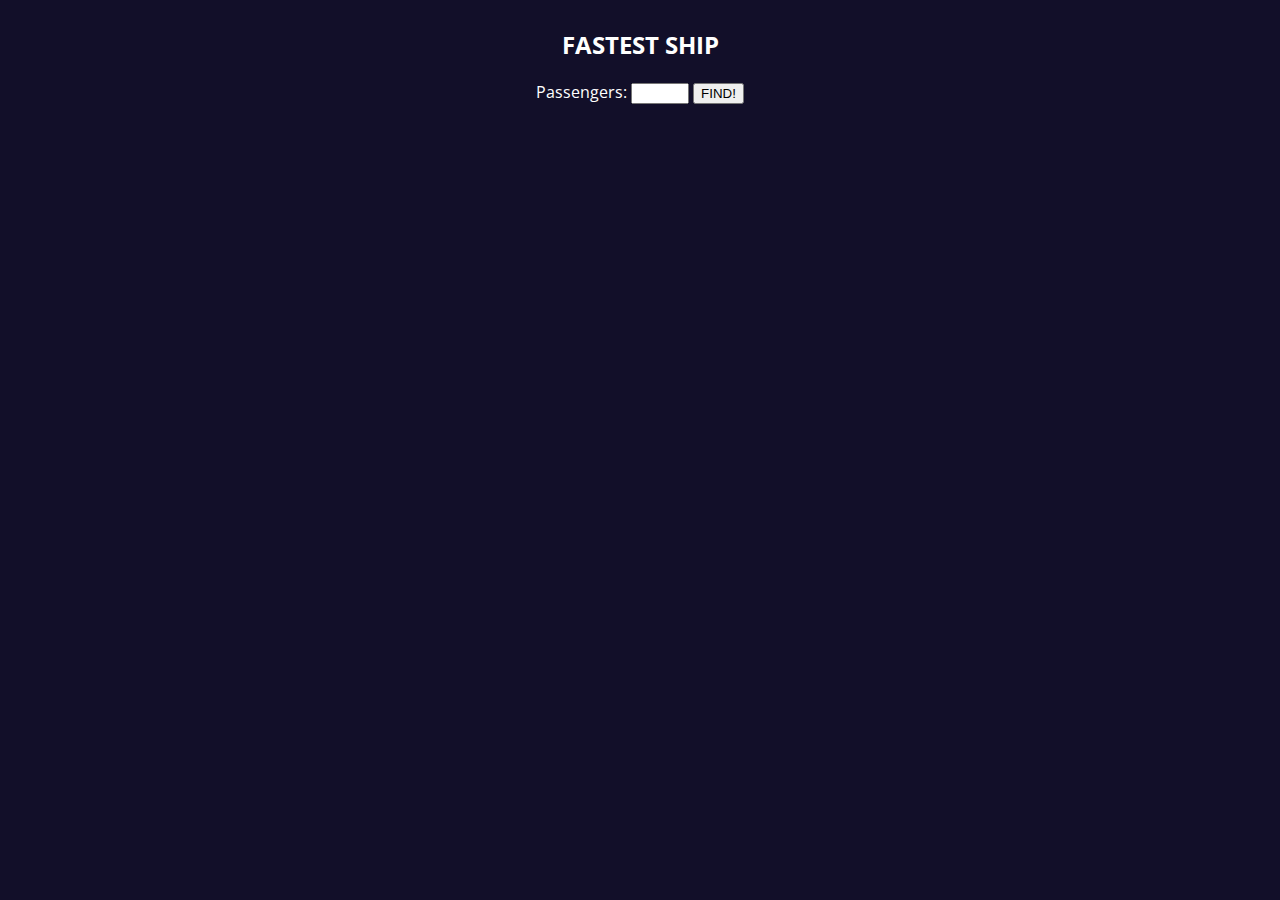
<file: swapi/index.html>
<!DOCTYPE html>
<html lang="en">
<head>
  <meta charset="UTF-8">
  <title>Document</title>
  <link href="https://fonts.googleapis.com/css2?family=Open+Sans:wght@400;700&display=swap" rel="stylesheet">
  <link rel="stylesheet" href="style.css">
</head>
<body>
  <div style="text-align: center;">
    <h2>FASTEST SHIP</h2>
    <div>
      Passengers:
      <input type="number" class="qty-input">
      <button>FIND!</button>
    </div>
    <div class="">
    </div>
    <div class="fastest-ship">
    </div>
    <div class="other-results">

    </div>
  </div>
<script src="fetch_spaceshipes.js"></script>

</body>
</html>
</file>
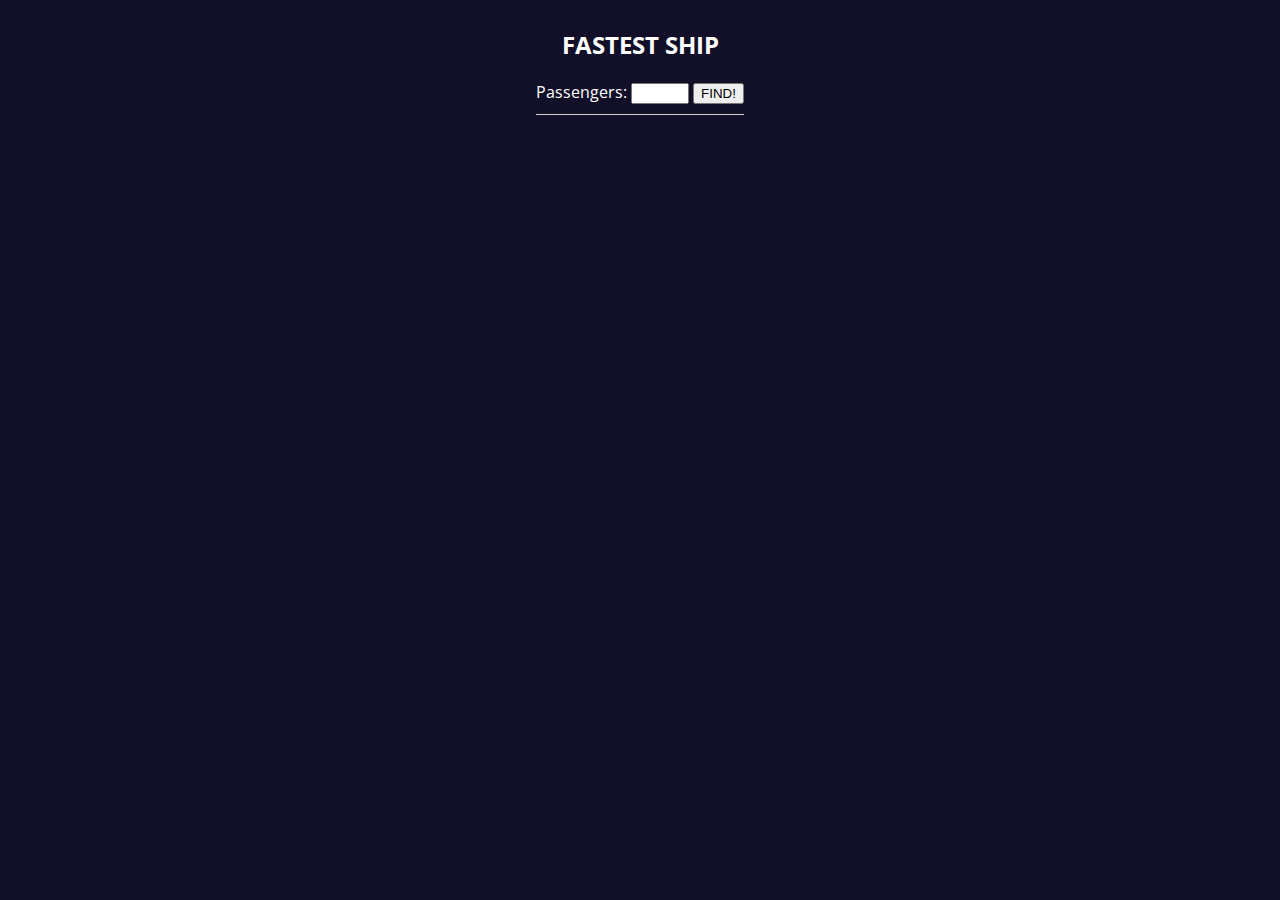
<file: swapi/fastest-ship.html>
<!DOCTYPE html>
<html lang="en">
<head>
  <meta charset="UTF-8">
  <title>Document</title>
  <link href="https://fonts.googleapis.com/css2?family=Open+Sans:wght@400;700&display=swap" rel="stylesheet">
  <link rel="stylesheet" href="style.css">
</head>
<body>
  <div style="text-align: center;">
    <h2>FASTEST SHIP</h2>
    <div>
      Passengers:
      <input type="number" class="qty-input">
      <button>FIND!</button>
    </div>
    <div class="">
    </div>
    <div class="best-result">
    </div>
    <div class="other-results">

    </div>
  </div>
<script src="fastest_ship.js"></script>

</body>
</html>
</file>
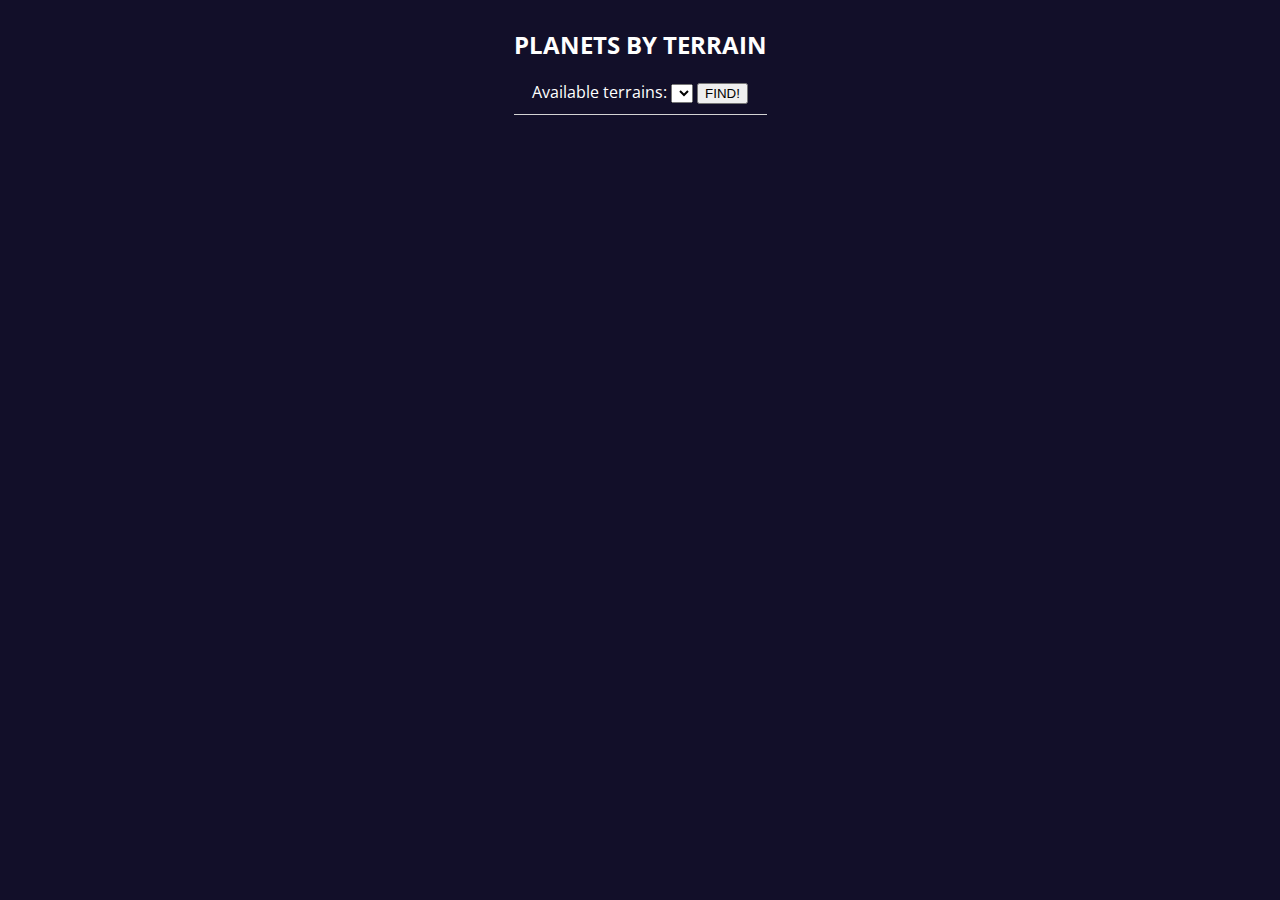
<file: swapi/planet-by-terrain.html>
<!DOCTYPE html>
<html lang="en">
<head>
  <meta charset="UTF-8">
  <title>Document</title>
  <link href="https://fonts.googleapis.com/css2?family=Open+Sans:wght@400;700&display=swap" rel="stylesheet">
  <link rel="stylesheet" href="style.css">
</head>
<body>
  <div style="text-align: center;">
    <h2>PLANETS BY TERRAIN</h2>
    <div>
      Available terrains:
      <select id="terrains">
      </select>
      <button>FIND!</button>
    </div>
    <div class="">
    </div>
    <div class="best-result">
    </div>
    <div class="other-results">

    </div>
  </div>
<script src="planet_by_terrain.js"></script>

</body>
</html>
</file>
<file: swapi/style.css>
body {
  background-color: #120f29;
  color: white;
  text-align: center;
  font-family: 'Open Sans', sans-serif;
      display: flex;
    flex-direction: column;
    justify-content: center;
    align-items: center;
}

input {
  width: 50px;
}

.best-result {
  border-bottom: 1px solid lightgray;
  padding-bottom: 10px;
  margin-bottom: 20px;
}

.best-result span {
  color: #fff469;
  font-size: 20px;
  font-weight: 700;
}
</file>
